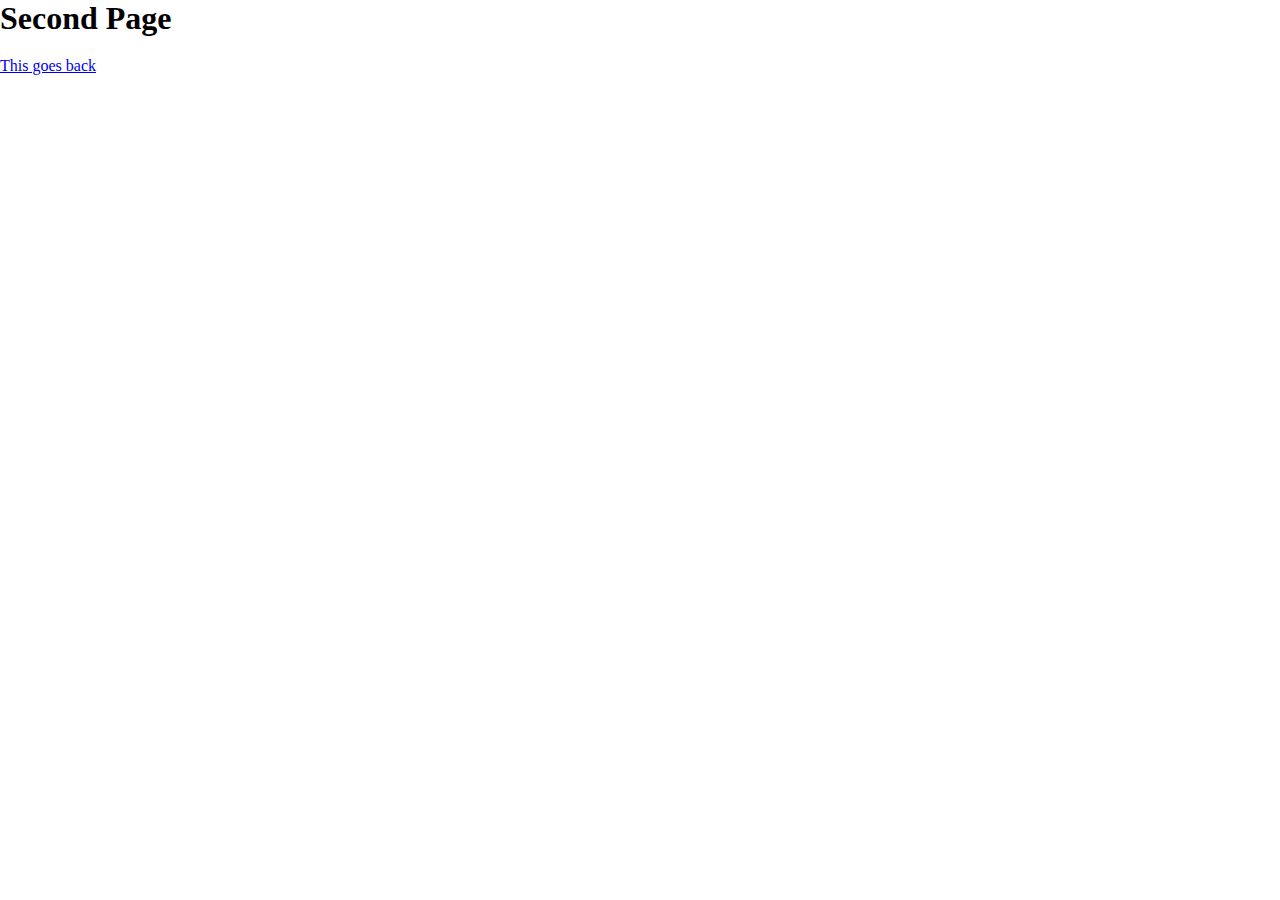
<file: secondpage.html>
<html lang="en">

    <head>
        <meta charset="utf-8">
        <title>Coding is life</title>
        <link rel="stylesheet" href="main.css">
    </head>

    <body>
        <h1> Second Page </h1>
        <a href="index.html">This goes back</a>
    </body>

</html>
</file>
<file: main.css>
/*Get rid of all default padding and margin*/
/*This selects all element of webpage*/
*{
  /*no margin at any side*/

  margin: 0px;
  padding 0px;
  list-style-type: none;
}

h1,h2,h3,h4,h5,h6,p{
  margin-bottom: 20px;
}

/*By default it does not have a height*/
html,body{
  height:100%;
}

/*we know all the images are 100% wide*/
nav{
  /*you loses your width when you set it to fixed*/
  position: fixed;
  height:50px;
  width:100%;
  background-color: rgba(0,0,0,.5);
  z-index: 99; /*Make sure other things do not overlap*/
    text-align: center;

}
.intro{
  width: 80%;
  position:absolute;
  top:40%;
  left:10%;
  height:20%;
  background-color: rgba(0,0,0,0.5);
  font-size: 50px;
  color:white;
  text-align: center;
  line-height:300%;
}

div nav ul{
  text-align: center;
}

nav a{
  margin-left: 20px;
  text-decoration: none;
  font-style: normal;
  color:#fff;
  font-family: monospace;
  font-size: 22;
line-height: 50px;
}

.sect{
  height:100%;
  background-color: cyan;
  background-size:cover;   /*make the background cover only that div*/
  background-attachment: fixed; /*Divs are still lined up. But bg-attachment, attach them to the top of the page. But as the div comes up. It reveals the div which reveals the actual image*/

}

.subSection{
  height: 50%;
  background-color: #fcd7c7;
}

.sectOne{
  background-image: url("images/road.jpg");
}

.sectTwo{
background-image: url("images/sea.jpg");
}
.sectThree{
background-image: url("images/wallpaper.jpg");
}
.sectFour{
background-image: url("images/Firework.jpg");
}
.top_nav{
  float:left width 80px;
  /*You given the container 1000px and the logo takes up 200px. So the nav will take up 800px*/

}

.top_nav ul li{
  float: left;
  padding: 6px 10px;

  /*Or you can type: display inline-block;*/
}


}

.footer_class{
  clear: both;
  text-align: center;
}
</file>
